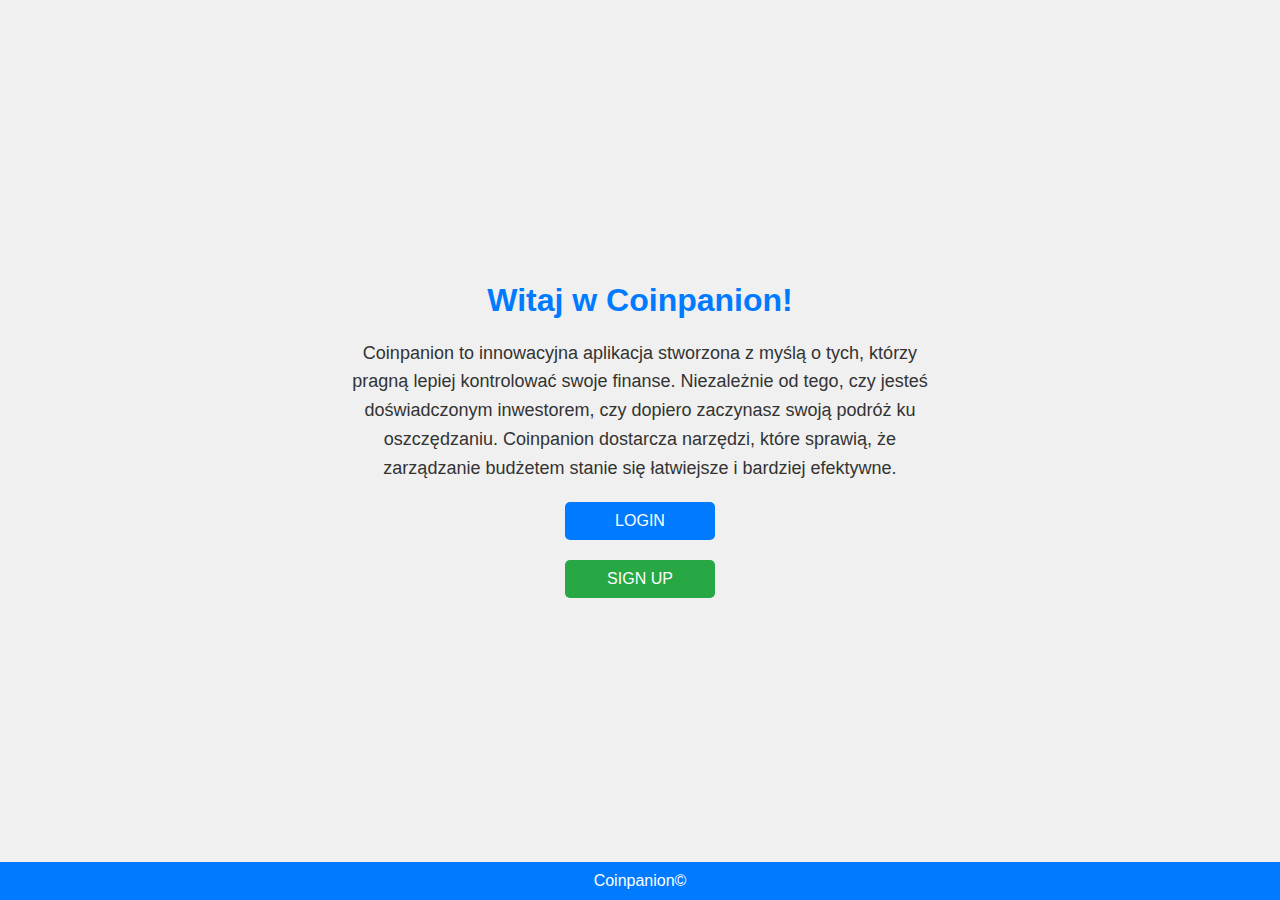
<file: index.html>
<?php
session_start();
?>
<!DOCTYPE html>
<html lang="en">
<head>
    <meta charset="UTF-8">
    <meta name="viewport" content="width=device-width, initial-scale=1.0">
    <title>Dołącz do Coinpanion</title>
    <link rel="stylesheet" href="styles.css">
</head>
<body>
    <h1 class="h1-welcome">Witaj w Coinpanion!</h1>
    <p class="p-bio">
        Coinpanion to innowacyjna aplikacja stworzona z myślą o tych, którzy pragną lepiej kontrolować swoje finanse. Niezależnie od tego, czy jesteś doświadczonym inwestorem, czy dopiero zaczynasz swoją podróż ku oszczędzaniu. Coinpanion dostarcza narzędzi, które sprawią, że zarządzanie budżetem stanie się łatwiejsze i bardziej efektywne.
    </p>
    <a href="login.html" class="button-primary go-to-login" style="  display: inline-block; width: 150px;margin: 0 10px; text-align: center;margin-bottom: 20px;">LOGIN</a>
    <a href="registration.html" class="button-secondary go-to-registration" style="  display: inline-block;width: 150px;margin: 0 10px; text-align: center;margin-bottom: 20px;">SIGN UP</a>
    <footer>Coinpanion©</footer>
    
</body>
</html>
</file>
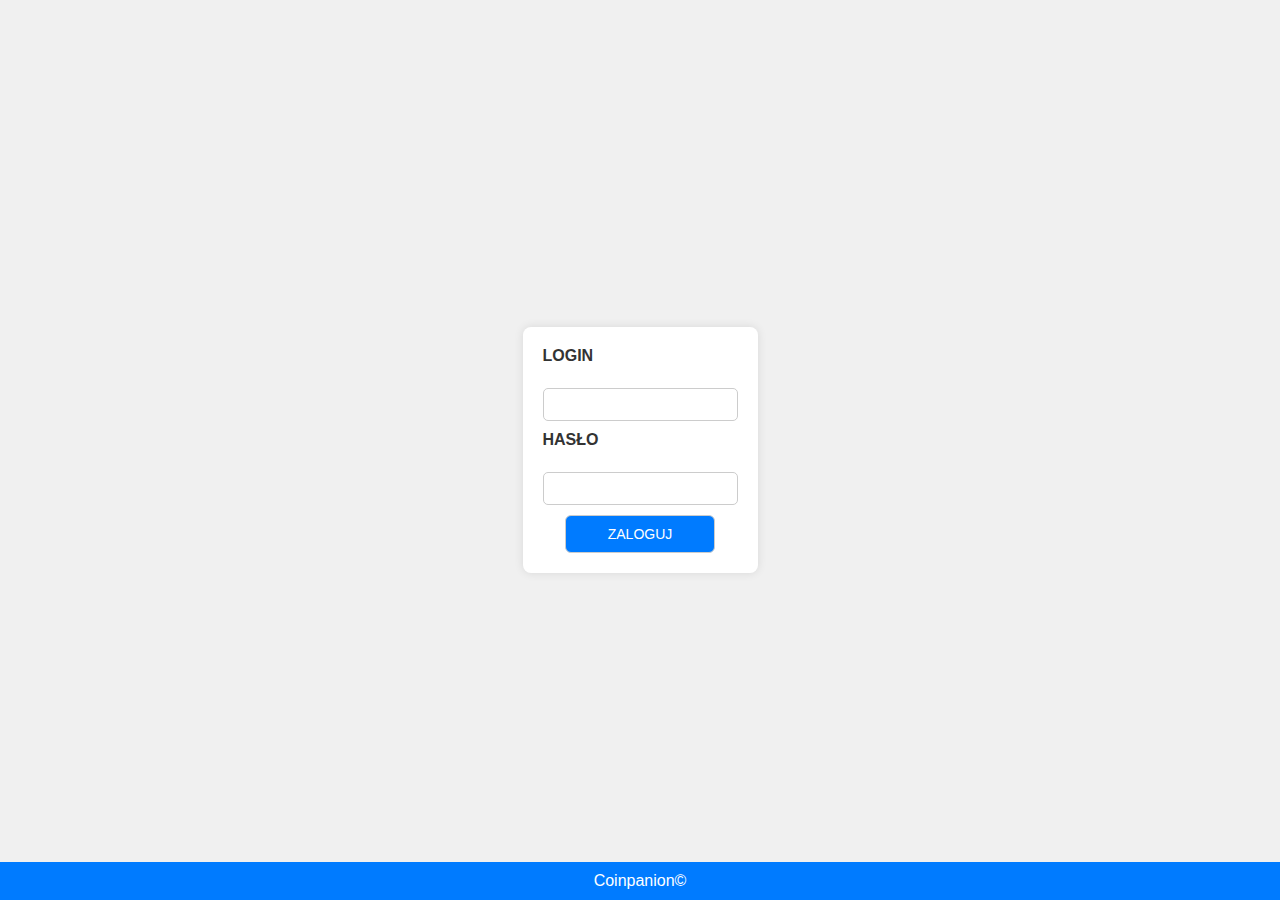
<file: login.html>
<?php
session_start();
?>
<!DOCTYPE html>
<html lang="en">
<head>
    <meta charset="UTF-8">
    <meta name="viewport" content="width=device-width, initial-scale=1.0">
    <title>Login Coinpanion</title>
    <link rel="stylesheet" href="styles.css">
</head>
<body>
    <form class="form-login" method="post" action="process_login.php">
        <label class="form-login-label">LOGIN</label><br>
        <input type="text" class="login-user login-input" name="login" required><br>
        <label class="form-login-label">HASŁO</label><br>
        <input type="password" class="login-password login-input" name="haslo" required><br>
        <input type="submit" class="button-primary button-login" value="ZALOGUJ">
        <input type="hidden" name="action" value="login">
    </form>
    <footer>Coinpanion©</footer>
</body>
</html>
</file>
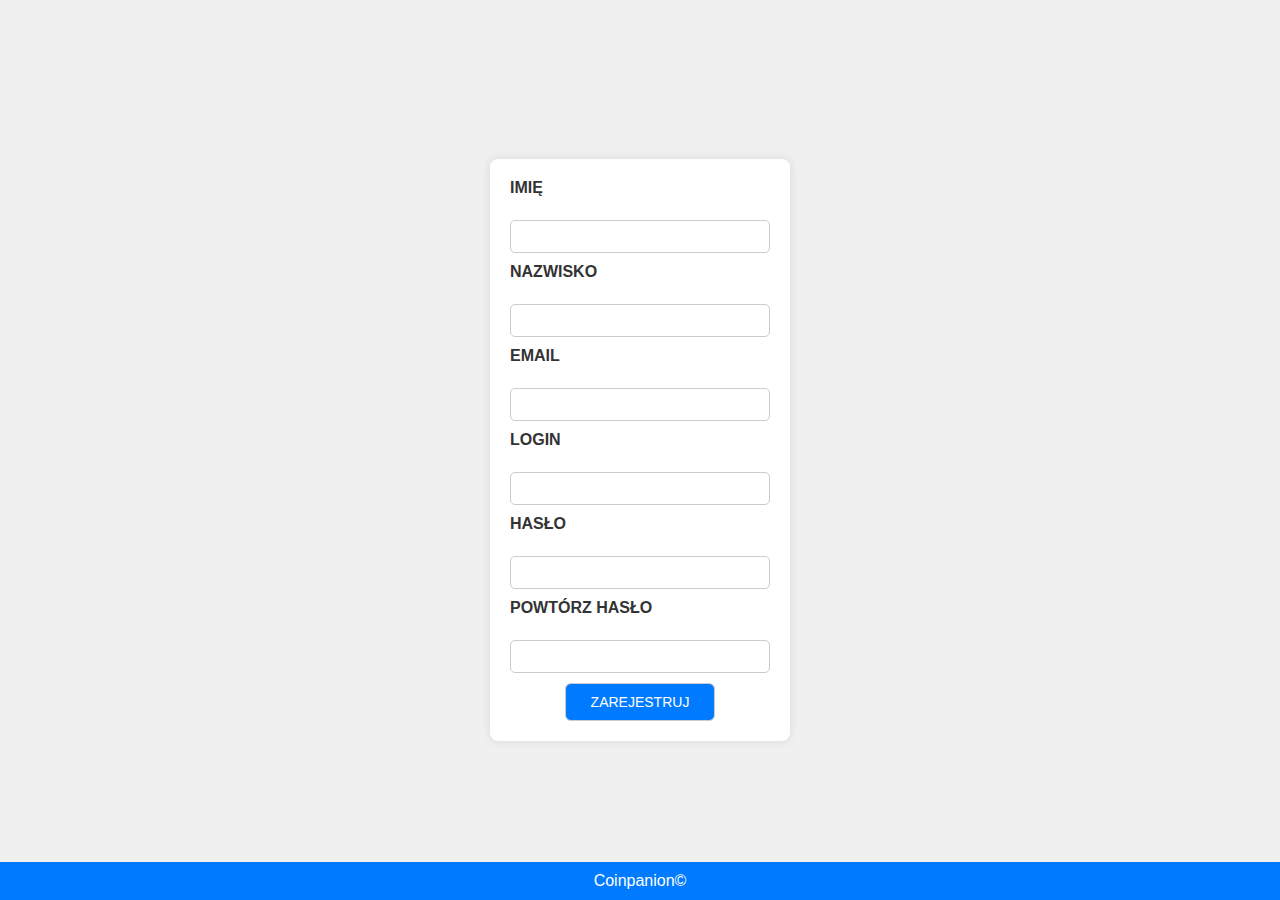
<file: registration.html>
<!DOCTYPE html>
<html lang="en">
<head>
    <meta charset="UTF-8">
    <meta name="viewport" content="width=device-width, initial-scale=1.0">
    <title>Sign In Coinpanion</title>
    <link rel="stylesheet" href="styles.css">
</head>
<body>
    <form class="form-registration" method="post" action="process_registration.php">
        <label class="form-login-label">IMIĘ</label><br>
        <input type="text" class="reg-name login-input" name="imie" required><br>
        <label class="form-login-label">NAZWISKO</label><br>
        <input type="text" class="reg-surname login-input" name="nazwisko" required><br>
        <label class="form-login-label">EMAIL</label><br>
        <input type="email" class="reg-email login-input" name="email" required><br>
        <label class="form-login-label">LOGIN</label><br>
        <input type="text" class="profile-email login-input" name="login" required><br>
        <label class="form-login-label">HASŁO</label><br>
        <input type="password" class="reg-password login-input" name="haslo" required><br>
        <label class="form-login-label">POWTÓRZ HASŁO</label><br>
        <input type="password" class="reg-password2 login-input" name="haslo_powtorz" required><br>
        <input type="submit" class="button-primary button-registration" value="ZAREJESTRUJ">
    </form>
    <footer>Coinpanion©</footer>
</body>
</html>
</file>
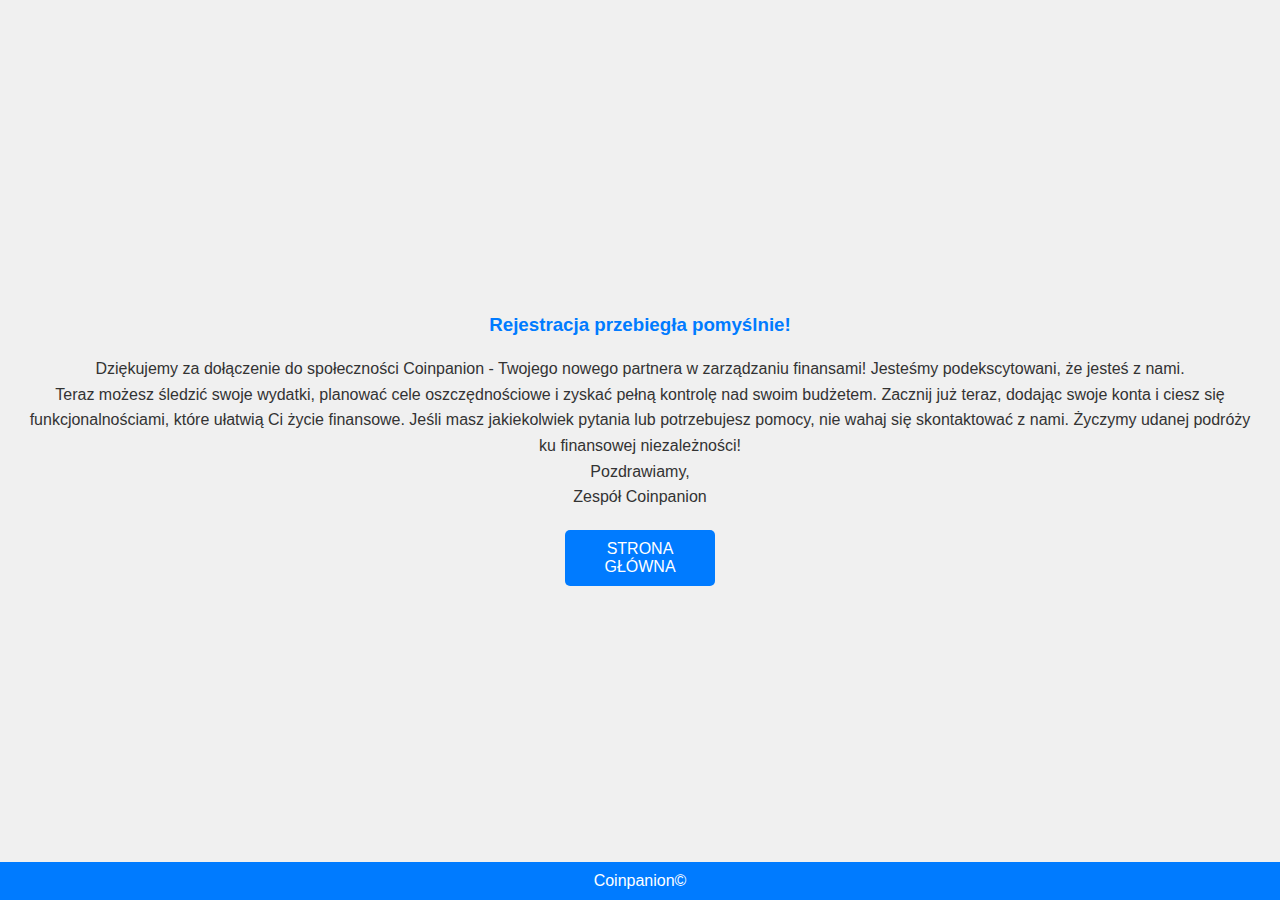
<file: welcome.html>
<!DOCTYPE html>
<html lang="en">
<head>
    <meta charset="UTF-8">
    <meta name="viewport" content="width=device-width, initial-scale=1.0">
    <title>Dziękujemy za dołączenie do nas.</title>
    <link rel="stylesheet" href="styles.css">
</head>
<body>
    <h3 class="h3-successful">Rejestracja przebiegła pomyślnie!</h3>
    <p class="p-successful">
        Dziękujemy za dołączenie do społeczności Coinpanion - Twojego nowego partnera w zarządzaniu finansami! Jesteśmy podekscytowani, że jesteś z nami.<br>
        Teraz możesz śledzić swoje wydatki, planować cele oszczędnościowe i zyskać pełną kontrolę nad swoim budżetem. Zacznij już teraz, dodając swoje konta i ciesz się funkcjonalnościami, które ułatwią Ci życie finansowe.
        Jeśli masz jakiekolwiek pytania lub potrzebujesz pomocy, nie wahaj się skontaktować z nami. Życzymy udanej podróży ku finansowej niezależności!<br>
        Pozdrawiamy, <BR>Zespół Coinpanion
    </p>
    <a href="index.html" class="button-primary go-to-main">STRONA GŁÓWNA</a>
    <footer>Coinpanion©</footer>
</body>
</html>
</file>
<file: styles.css>
* {
  margin: 0;
  padding: 0;
  box-sizing: border-box;
}

/* Body */
body {
  font-family: Arial, sans-serif;
  background-color: #f0f0f0;
  color: #333;
  display: flex;
  flex-direction: column;
  justify-content: center;
  align-items: center;
  min-height: 100vh;
  text-align: center;
  padding: 20px;
}

body#spending-page {
  font-family: Arial, sans-serif;
  background-color: #f5f5f5;
  color: #333;
  padding: 0;
  display: block;
  margin: 0 auto;
  width: 80%;
  text-align: left;
}



/* Header */
header {
  display: flex;
  justify-content: space-between;
  align-items: center;
  margin-bottom: 20px;
  margin-top: 10px;
}

/* Main */
main {
  display: flex;
  justify-content: space-between;
  align-items: flex-start;
}

/* Nagłówki */
h1, h2, h3, h4, h5, h6 {
  color: #333;
  margin-bottom: 10px;
}

.h1-welcome {
  color: #007bff;
  margin-bottom: 20px;
}

.h3-successful {
  color: #007bff;
  margin-bottom: 20px;
}

/* Paragrafy */
p {
  line-height: 1.6;
  margin-bottom: 15px;
}

.p-bio {
  margin: 0 auto 20px;
  max-width: 600px;
  font-size: 18px;
  line-height: 1.6;
}

.p-successful {
  margin-bottom: 20px;
  font-size: 16px;
  line-height: 1.6;
}

/* Linki */
a {
  color: #007bff;
  text-decoration: none;
}

a:hover {
  text-decoration: underline;
}

/* Nagłówek witamy */
.h1-welcome {
  color: #007bff;
}

.button-primary,
.button-secondary {
  display: inline-block;
  width: 150px;
  margin: 0 10px;
  text-align: center;
  padding: 10px 20px;
  border: none;
  border-radius: 5px;
  cursor: pointer;
  transition: background-color 0.3s ease;
}


.button-primary {
  background-color: #007bff;
  color: #fff;
}

.button-secondary {
  background-color: #28a745;
  color: #fff;
}

.button-primary:hover,
.button-secondary:hover {
  background-color: #0056b3;
}

/* Formularze */
.form-login, .form-registration, .form-profile {
  max-width: 300px;
  margin: 0 auto;
}

.login-input {
  width: 100%;
  padding: 8px;
  margin-bottom: 10px;
  border-radius: 5px;
  border: 1px solid #ccc;
}

.form-login {
  background-color: #fff;
  padding: 20px;
  border-radius: 8px;
  box-shadow: 0 0 10px rgba(0, 0, 0, 0.1);
  text-align: center;
}

.form-profile {
  max-width: 400px;
  margin: 20px auto;
  padding: 20px;
  background-color: #fff;
  border-radius: 8px;
  box-shadow: 0 2px 4px rgba(0, 0, 0, 0.1);
}

.form-login-label {
  font-weight: bold;
  display: block;
  margin-bottom: 5px;
  text-align: left;
}

.form-registration {
  background-color: #fff;
  padding: 20px;
  border-radius: 8px;
  box-shadow: 0 0 10px rgba(0, 0, 0, 0.1);
  text-align: center;
  width: 300px;
}

.login-input {
  width: 100%;
  padding: 8px;
  margin-bottom: 10px;
  border-radius: 5px;
  border: 1px solid #ccc;
}

.button-primary {
  display: inline-block;
  padding: 10px 20px;
  border: none;
  border-radius: 5px;
  cursor: pointer;
  background-color: #007bff;
  color: #fff;
}

.button-primary:hover {
  background-color: #0056b3;
}

/* Div Spending 1 */
.div-spending1 {
  display: flex;
  flex-direction: column;
  align-items: center;
  margin-bottom: 20px;
}

.filtr-input {
  margin-left: 20px;
  padding: 8px;
  border: 1px solid #ccc;
  border-radius: 4px;
  width: 200px;
}

.button-spending {
  margin-right: 20px;
  padding: 10px 20px;
  background-color: #007bff;
  color: #fff;
  border: none;
  border-radius: 4px;
  cursor: pointer;
  transition: background-color 0.3s ease;
}

.button-spending:hover {
  background-color: #0056b3;
}

/* Div Spending 2 */
.div-spending2 {
  width: 80%;
  margin-bottom: 20px;
}

.table-spending {
  width: 70%;
  border-collapse: collapse;
  margin-right: 20px;
}

.table-spending th,
.table-spending td {
  border: 1px solid #ccc;
  padding: 8px;
  text-align: center;
}

.table-spending th {
  background-color: #f0f0f0;
}

/* Aside */
aside {
  width: 25%;
}

/* Div Spending 3 */
.div-spending3 {
  width: 80%;
}

.table-categories {
  width: 100%;
  border-collapse: collapse;
}

.table-categories th,
.table-categories td {
  border: 1px solid #ccc;
  padding: 8px;
  text-align: center;
}

.table-categories th {
  background-color: #f0f0f0;
}

.div-raport1 {
  display: flex;
  justify-content: space-between;
  align-items: center;
  padding: 40px;
  border-bottom: 1px solid #ccc;
  background-color: #f9f9f9;
}

.form-raport {
  display: flex;
  align-items: center;
  gap: 20px; 
}

.raport-date-start,
.raport-date-end {
  padding: 12px;
  margin-right: 20px; 
  border: 1px solid #ccc;
  border-radius: 6px;
}

input[type="submit"] {
  padding: 12px 24px;
  border: none;
  border-radius: 6px;
  background-color: #007bff;
  color: white;
  cursor: pointer;
}

input[type="date"],
.category-select,
input[type="submit"] {
  padding: 10px;
  border: 1px solid #ccc;
  border-radius: 6px;
  font-size: 14px;
}

select {
  padding: 12px;
  border: 1px solid #ccc;
  border-radius: 6px;
}

.button-generate {
  position: absolute;
  top: 30px;
  right: 30px;
  padding: 14px 28px;
  border: none;
  border-radius: 6px;
  background-color: #007bff;
  color: white;
  cursor: pointer;
}

/* Stopka */
footer {
  text-align: center;
  padding: 10px 0;
  background-color: #007bff;
  color: #fff;
  position: fixed;
  bottom: 0;
  width: 100%;
}

/* Menu główne */
.main-menu {
  display: grid;
  grid-template-columns: repeat(2, 1fr);
  gap: 20px;
  margin-bottom: 40px;
}
.menu-element {
  display: flex;
  flex-direction: column;
  justify-content: center;
  align-items: center;
  background-color: #fff;
  padding: 40px; 
  border-radius: 20px; 
  box-shadow: 0 4px 8px rgba(0, 0, 0, 0.1);
  transition: transform 0.3s ease; 
}
.menu-element img {
  width: 100px; 
  height: 100px;
}
.menu-element:hover {
  transform: scale(1.05);
}

.menu-element div {
  margin-bottom: 15px;
}

.menu-element span {
  font-size: 18px; 
  font-weight: bold;
}

/* Elementy wydatków */
.div-spending1, .div-spending2, .div-spending3 {
  margin-bottom: 20px;
  padding: 10px;
}

.table-spending {
  width: 100%;
}

.table-categories {
  width: 100%;
}

/* Elementy raportów */
.div-raport1 {
  padding: 10px;
}

.table-raport {
  width: 100%;
  border-collapse: collapse;
  margin-top: 20px;
}

.table-raport th, .table-raport td {
  border: 1px solid #dddddd;
  text-align: left;
  padding: 8px;
}

.table-raport th {
  background-color: #f2f2f2;
}

.no-data-message {
  margin-top: 20px;
  font-size: 18px;
}
</file>
